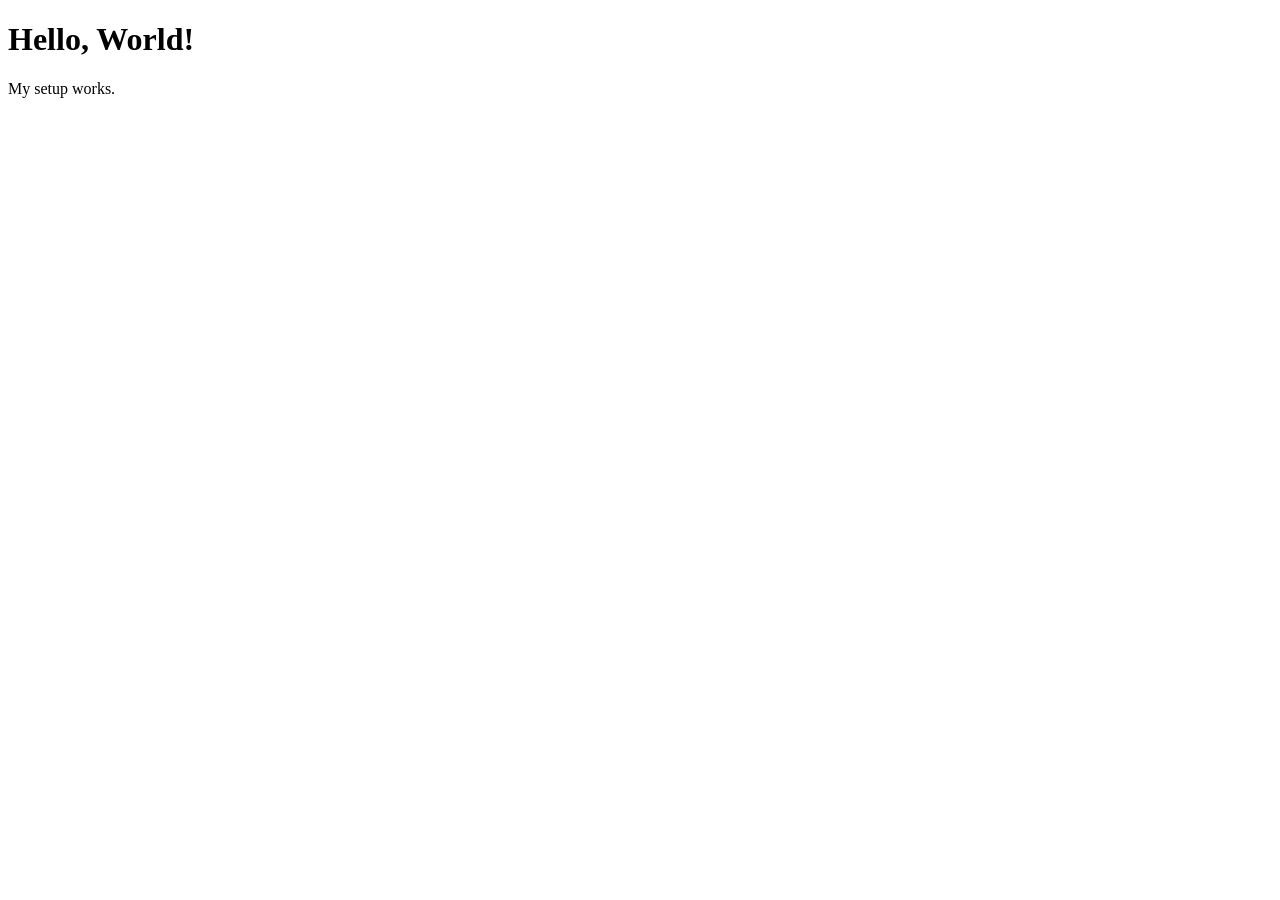
<file: practice and assignments/index.html>
<!DOCTYPE html>
<html lang="en">
      <head>
         <meta charset="UTF-8" />
      <title>Setup Test</title>
  </head>
  <body>
      <h1>Hello, World!</h1>
      <p>My setup works.</p>
  </body>
</html>
</file>
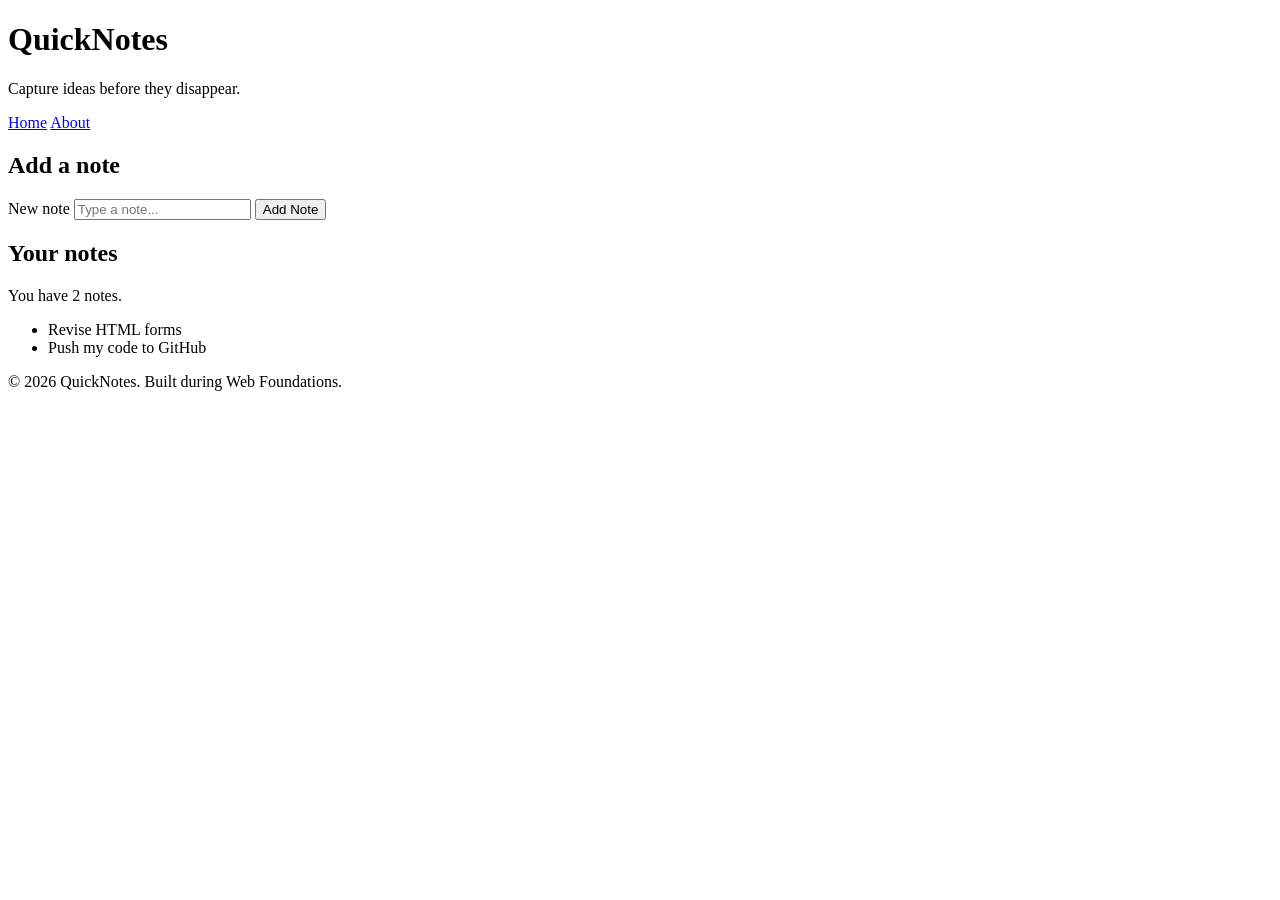
<file: web foundation days/day 1/index.html>
<!DOCTYPE html>
<html lang="en">
  <head>
    <meta charset="UTF-8" />
    <meta name="viewport" content="width=device-width, initial-scale=1.0" />
    <title>QuickNotes</title>
  </head>
  <body>
    <header>
      <h1>QuickNotes</h1>
      <p>Capture ideas before they disappear.</p>
      <nav>
        <a href="index.html">Home</a>
        <a href="about.html">About</a>
      </nav>
    </header>

    <main>
      <section>
        <h2>Add a note</h2>
        <form id="note-form">
          <label for="note-input">New note</label>
          <input type="text" id="note-input" placeholder="Type a note..." />
          <button type="submit">Add Note</button>
        </form>
      </section>

      <section>
        <h2>Your notes</h2>
        <p id="note-count">You have 2 notes.</p>
        <ul id="notes-list">
          <li>Revise HTML forms</li>
          <li>Push my code to GitHub</li>
        </ul>
      </section>
    </main>

    <footer>
      <p>&copy; 2026 QuickNotes. Built during Web Foundations.</p>
    </footer>
  </body>
</html>
</file>
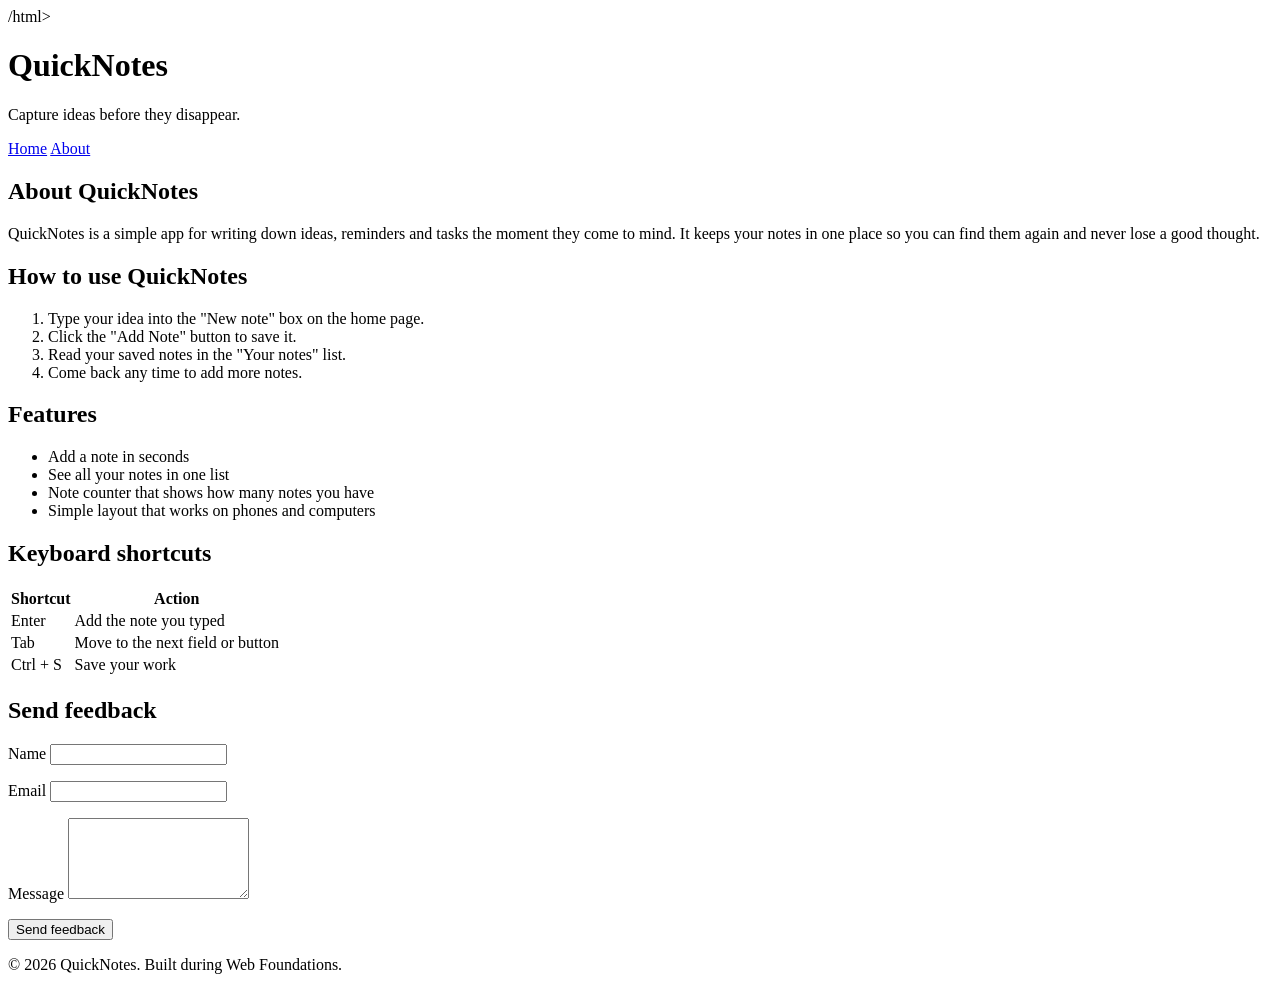
<file: web foundation days/day 1/about.html>
/html><!DOCTYPE html>
<html lang="en">
  <head>
    <meta charset="UTF-8" />
    <meta name="viewport" content="width=device-width, initial-scale=1.0" />
    <title>About QuickNotes</title>
  </head>
  <body>
    <header>
      <h1>QuickNotes</h1>
      <p>Capture ideas before they disappear.</p>
      <nav>
        <a href="index.html">Home</a>
        <a href="about.html">About</a>
      </nav>
    </header>

    <main>
      <h2>About QuickNotes</h2>
      <p>
        QuickNotes is a simple app for writing down ideas, reminders and tasks
        the moment they come to mind. It keeps your notes in one place so you
        can find them again and never lose a good thought.
      </p>

      <section>
        <h2>How to use QuickNotes</h2>
        <ol>
          <li>Type your idea into the "New note" box on the home page.</li>
          <li>Click the "Add Note" button to save it.</li>
          <li>Read your saved notes in the "Your notes" list.</li>
          <li>Come back any time to add more notes.</li>
        </ol>
      </section>

      <section>
        <h2>Features</h2>
        <ul>
          <li>Add a note in seconds</li>
          <li>See all your notes in one list</li>
          <li>Note counter that shows how many notes you have</li>
          <li>Simple layout that works on phones and computers</li>
        </ul>
      </section>

      <section>
        <h2>Keyboard shortcuts</h2>
        <table>
          <thead>
            <tr>
              <th>Shortcut</th>
              <th>Action</th>
            </tr>
          </thead>
          <tbody>
            <tr>
              <td>Enter</td>
              <td>Add the note you typed</td>
            </tr>
            <tr>
              <td>Tab</td>
              <td>Move to the next field or button</td>
            </tr>
            <tr>
              <td>Ctrl + S</td>
              <td>Save your work</td>
            </tr>
          </tbody>
        </table>
      </section>

      <section>
        <h2>Send feedback</h2>
        <form action="#" method="post">
          <p>
            <label for="name">Name</label>
            <input type="text" id="name" name="name" required />
          </p>
          <p>
            <label for="email">Email</label>
            <input type="email" id="email" name="email" required />
          </p>
          <p>
            <label for="message">Message</label>
            <textarea id="message" name="message" rows="5" required></textarea>
          </p>
          <button type="submit">Send feedback</button>
        </form>
      </section>
    </main>

    <footer>
      <p>&copy; 2026 QuickNotes. Built during Web Foundations.</p>
    </footer>
  </body>
</html>
</file>
